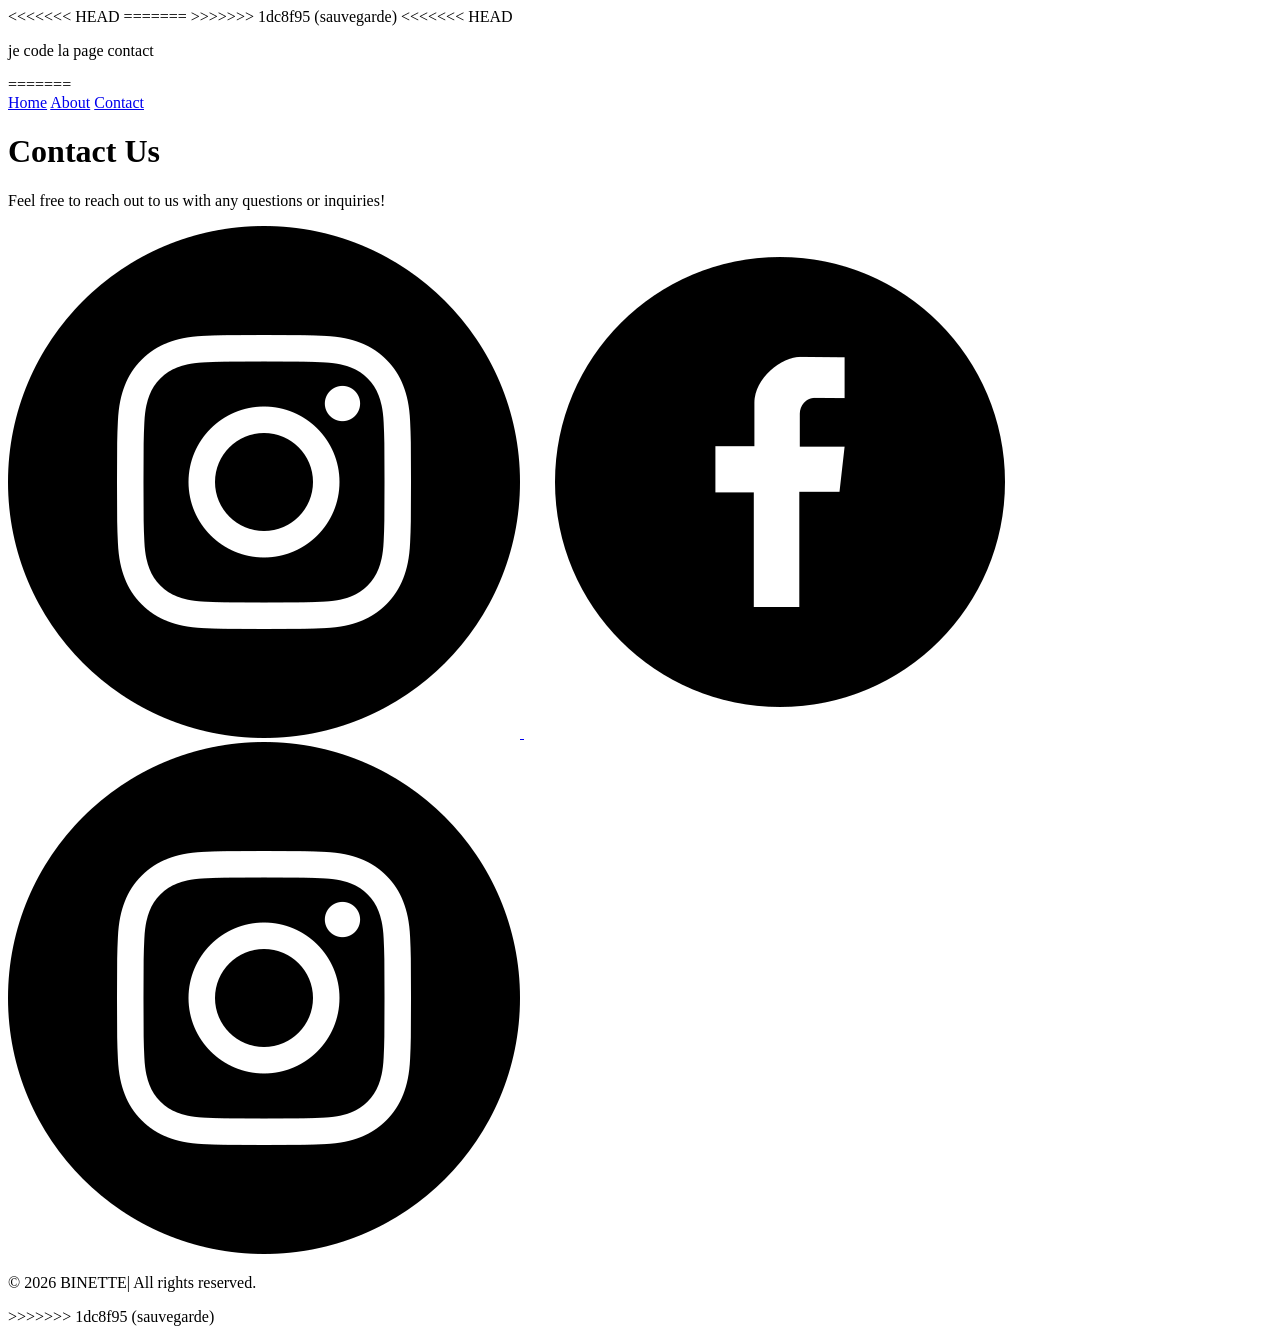
<file: contact.html>
<!DOCTYPE html>
<<<<<<< HEAD
<html lang="en">
=======
<html lang="fr">
>>>>>>> 1dc8f95 (sauvegarde)
<head>
    <meta charset="UTF-8">
    <meta name="viewport" content="width=device-width, initial-scale=1.0">
    <title>Document</title>
</head>

<body>
      
<<<<<<< HEAD
<p>je code la page contact</p>
=======
<nav>
    <a href="index.html">Home</a>
    <a href="about.html">About</a>
    <a href="contact.html">Contact</a>
</nav>
<div class="body">
    <h1>Contact Us</h1>
    <p>Feel free to reach out to us with any questions or inquiries!</p>
    <div class="img">
     <a href="https://snapchat.com/t/juH5dz1O" target="_blank"> <img src="medias/instagram.png" alt=""> </a> 
        <a href="https://snapchat.com/t/juH5dz1O" target="_blank"> <img src="medias/facebook.png" alt=""> </a>
            <a href="https://snapchat.com/t/juH5dz1O" target="_blank"> <img src="medias/instagram.png" alt=""> </a>
    </div>

</div>
<footer>
    <p>&copy; 2026 BINETTE| All rights reserved.</p>
</footer>
>>>>>>> 1dc8f95 (sauvegarde)

</body>

</html>
</file>
